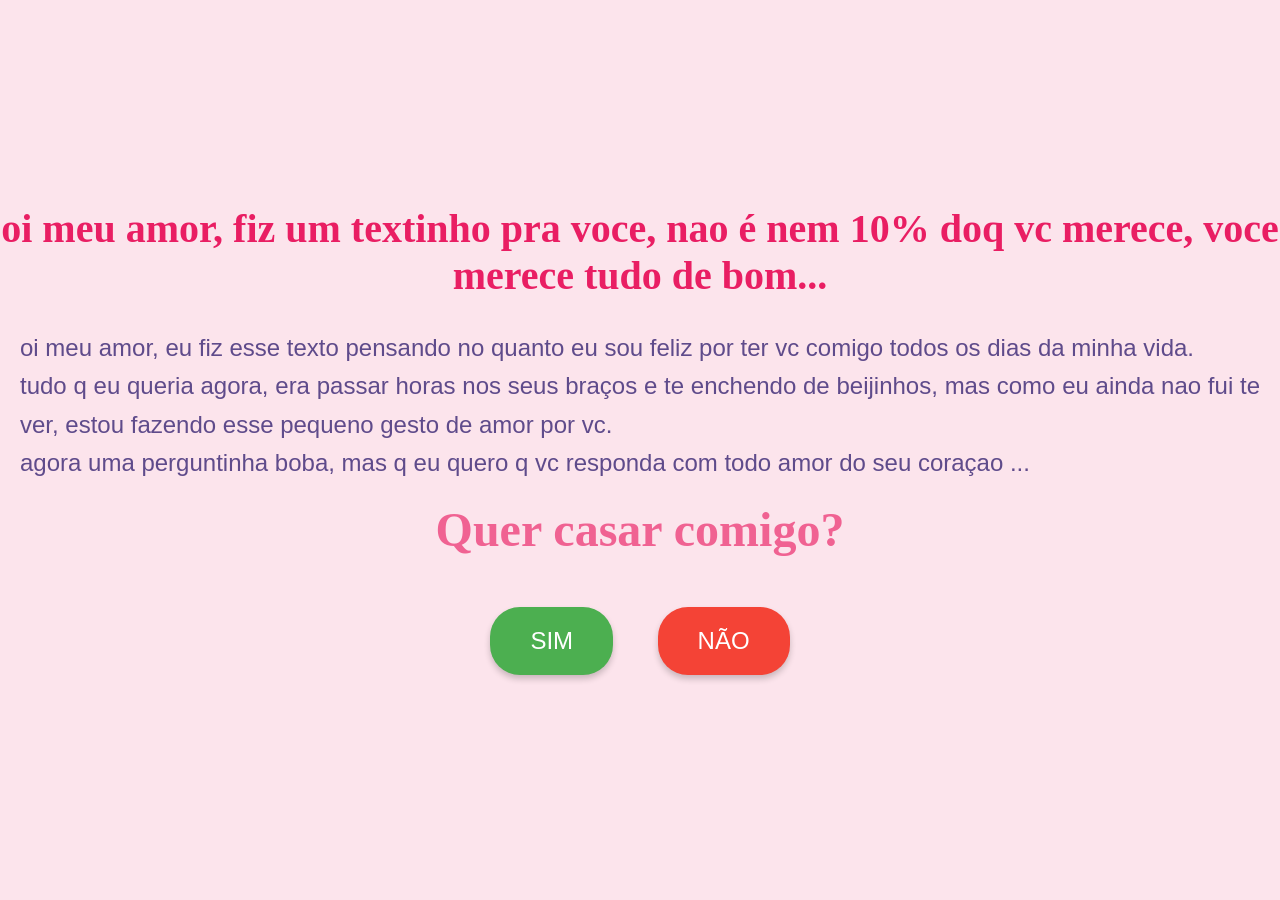
<file: index.html>
<!DOCTYPE html>
<html lang="pt-br">
<head>
    <meta charset="UTF-8">
    <meta name="viewport" content="width=device-width, initial-scale=1.0">
    <title>Pedido de Casamento</title>
    <link rel="stylesheet" href="style.css">
</head>
<body>
    <div id="container">
        <h1 class="intro-text">oi meu amor, fiz um textinho pra voce, nao é nem 10% doq vc merece, voce merece tudo de bom...</h1>
        <div class="romantic-text">
            <p>oi meu amor, eu fiz esse texto pensando no quanto eu sou feliz por ter vc comigo todos os dias da minha vida.</p>
            <p>tudo q eu queria agora, era passar horas nos seus braços e te enchendo de beijinhos, mas como eu ainda nao fui te ver, estou fazendo esse pequeno gesto de amor por vc.</p>
            <p>agora uma perguntinha boba, mas q eu quero q vc responda com todo amor do seu coraçao ...</p>
        </div>
        <h2 class="message">Quer casar comigo?</h2>
        <div id="result"></div>
        <button id="yesButton" onclick="answer('sim')">SIM</button>
        <button id="noButton" onclick="answer('nao')">NÃO</button>
    </div>

    <script src="script.js"></script>
</body>
</html>
</file>
<file: style.css>
* {
    margin: 0;
    padding: 0;
    box-sizing: border-box;
}

body {
    background-color: #fce4ec;
    display: flex;
    justify-content: center;
    align-items: center;
    height: 100vh;
    font-family: 'Poppins', sans-serif;
    color: #333;
    flex-direction: column;
    text-align: center;
    animation: fadeIn 1s ease-in-out;
}

@keyframes fadeIn {
    from {
        opacity: 0;
    }
    to {
        opacity: 1;
    }
}

h1, h2 {
    font-family: 'Dancing Script', cursive;
    color: #e91e63;
}

.intro-text {
    font-size: 2.5rem;
    font-weight: bold;
    margin-bottom: 20px;
    animation: slideIn 2s ease-out;
}

.romantic-text {
    font-size: 1.5rem;
    font-family: 'Roboto', sans-serif;
    color: #5f4b8b;
    margin-top: 30px;
    line-height: 1.6;
    padding: 0 20px;
    text-align: justify;
    animation: fadeInText 2s ease-out;
}

@keyframes fadeInText {
    from {
        opacity: 0;
    }
    to {
        opacity: 1;
    }
}

.message {
    font-size: 3rem;
    font-weight: bold;
    color: #f06292;
    margin-top: 20px;
}

button {
    font-size: 1.5rem;
    padding: 20px 40px;
    margin: 20px;
    cursor: pointer;
    background-color: #4CAF50;
    color: white;
    border: none;
    border-radius: 30px;
    transition: transform 0.2s, background-color 0.3s;
    box-shadow: 0 4px 6px rgba(0, 0, 0, 0.2);
}

button:hover {
    transform: scale(1.1);
    background-color: #45a049;
}

#noButton {
    background-color: #f44336;
}

#noButton:hover {
    background-color: #e53935;
}

#result {
    font-size: 2rem;
    margin-top: 30px;
    font-weight: bold;
    color: #ff4081;
}

@media (max-width: 768px) {
    body {
        font-size: 14px;
    }

    h1 {
        font-size: 2rem;
    }

    h2 {
        font-size: 2.5rem;
    }

    .romantic-text {
        font-size: 1.2rem;
    }

    button {
        font-size: 1.2rem;
        padding: 15px 30px;
    }
}
</file>
<file: site3/style.css>
* {
    margin: 0;
    padding: 0;
    box-sizing: border-box;
}

body {
    background-color: #fce4ec;
    display: flex;
    justify-content: center;
    align-items: center;
    height: 100vh;
    font-family: 'Poppins', sans-serif;
    color: #333;
    flex-direction: column;
    text-align: center;
    animation: fadeIn 1s ease-in-out;
}

@keyframes fadeIn {
    from {
        opacity: 0;
    }
    to {
        opacity: 1;
    }
}

h1, h2 {
    font-family: 'Dancing Script', cursive;
    color: #e91e63;
}

.intro-text {
    font-size: 2.5rem;
    font-weight: bold;
    margin-bottom: 20px;
    animation: slideIn 2s ease-out;
}

.romantic-text {
    font-size: 1.5rem;
    font-family: 'Roboto', sans-serif;
    color: #5f4b8b;
    margin-top: 30px;
    line-height: 1.6;
    padding: 0 20px;
    text-align: justify;
    animation: fadeInText 2s ease-out;
}

@keyframes fadeInText {
    from {
        opacity: 0;
    }
    to {
        opacity: 1;
    }
}

.message {
    font-size: 3rem;
    font-weight: bold;
    color: #f06292;
    margin-top: 20px;
}

button {
    font-size: 1.5rem;
    padding: 20px 40px;
    margin: 20px;
    cursor: pointer;
    background-color: #4CAF50;
    color: white;
    border: none;
    border-radius: 30px;
    transition: transform 0.2s, background-color 0.3s;
    box-shadow: 0 4px 6px rgba(0, 0, 0, 0.2);
}

button:hover {
    transform: scale(1.1);
    background-color: #45a049;
}

#noButton {
    background-color: #f44336;
}

#noButton:hover {
    background-color: #e53935;
}

#result {
    font-size: 2rem;
    margin-top: 30px;
    font-weight: bold;
    color: #ff4081;
}

@media (max-width: 768px) {
    body {
        font-size: 14px;
    }

    h1 {
        font-size: 2rem;
    }

    h2 {
        font-size: 2.5rem;
    }

    .romantic-text {
        font-size: 1.2rem;
    }

    button {
        font-size: 1.2rem;
        padding: 15px 30px;
    }
}
</file>
